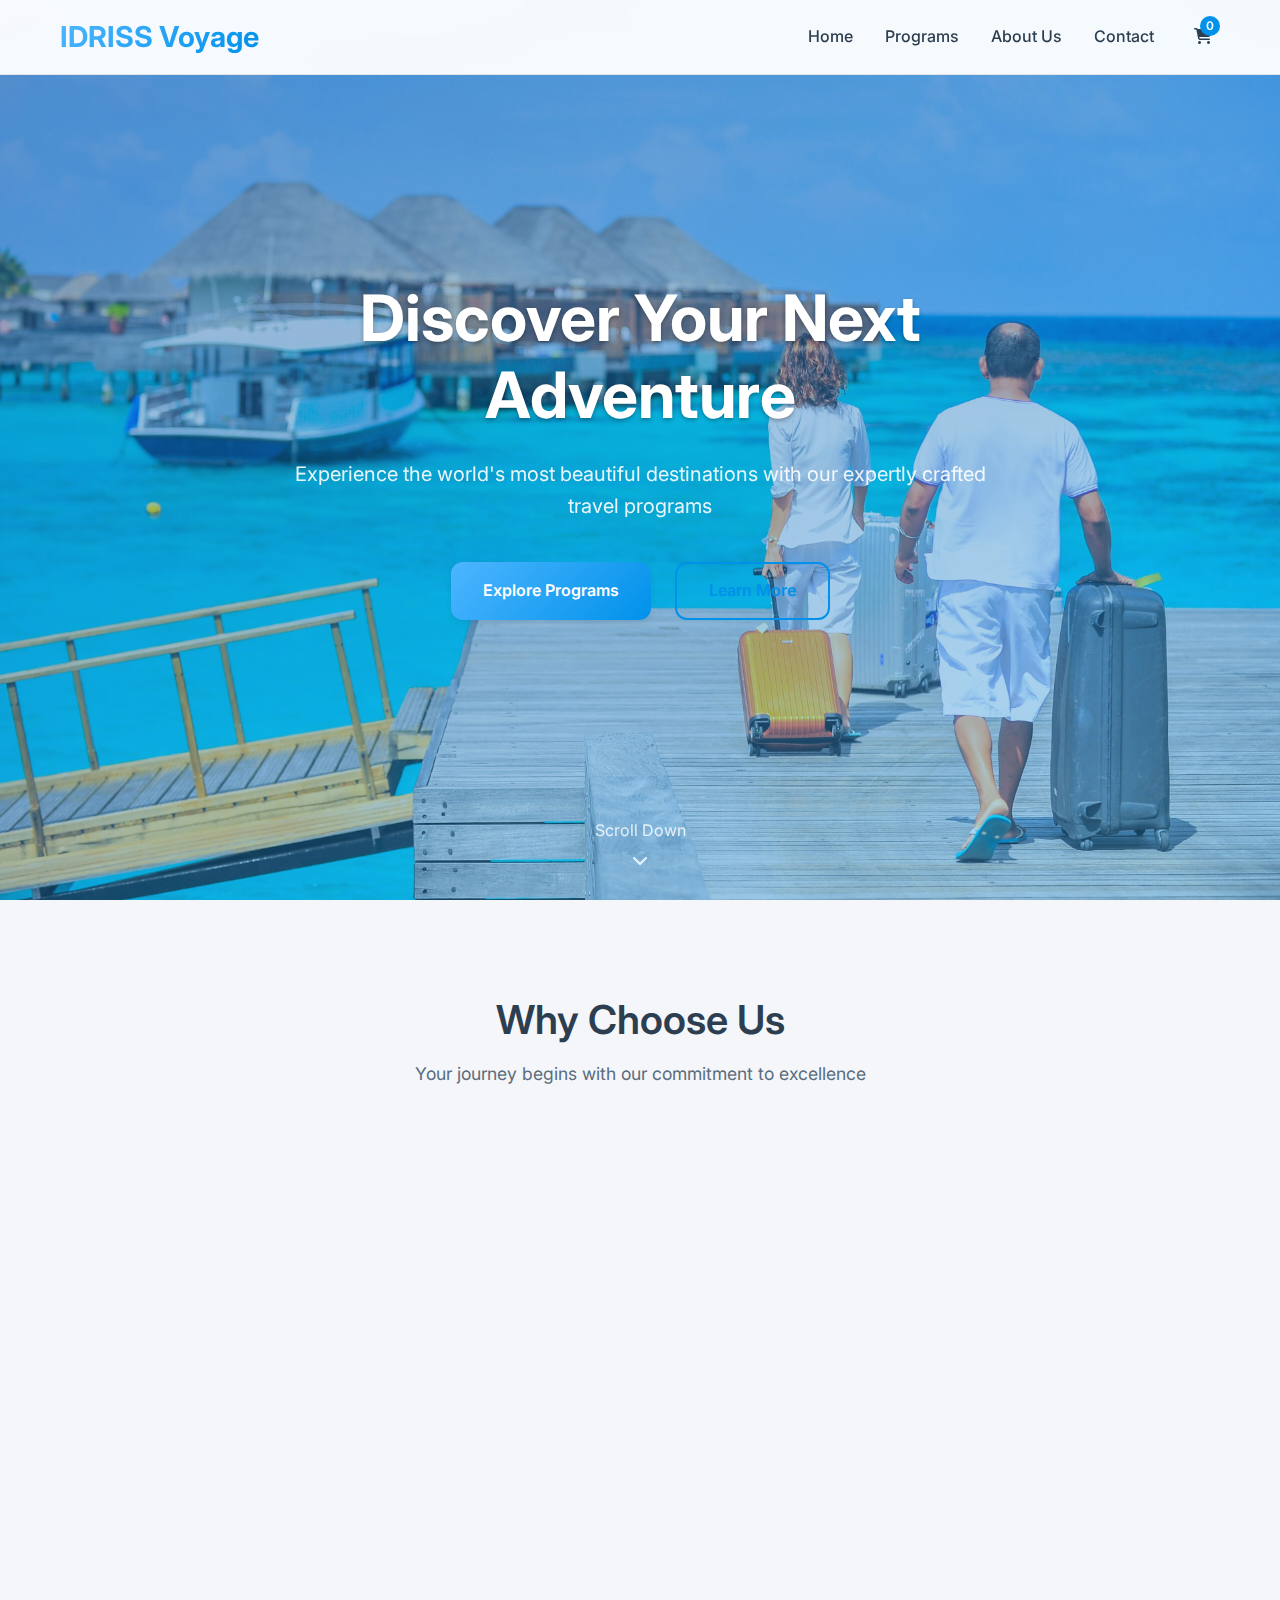
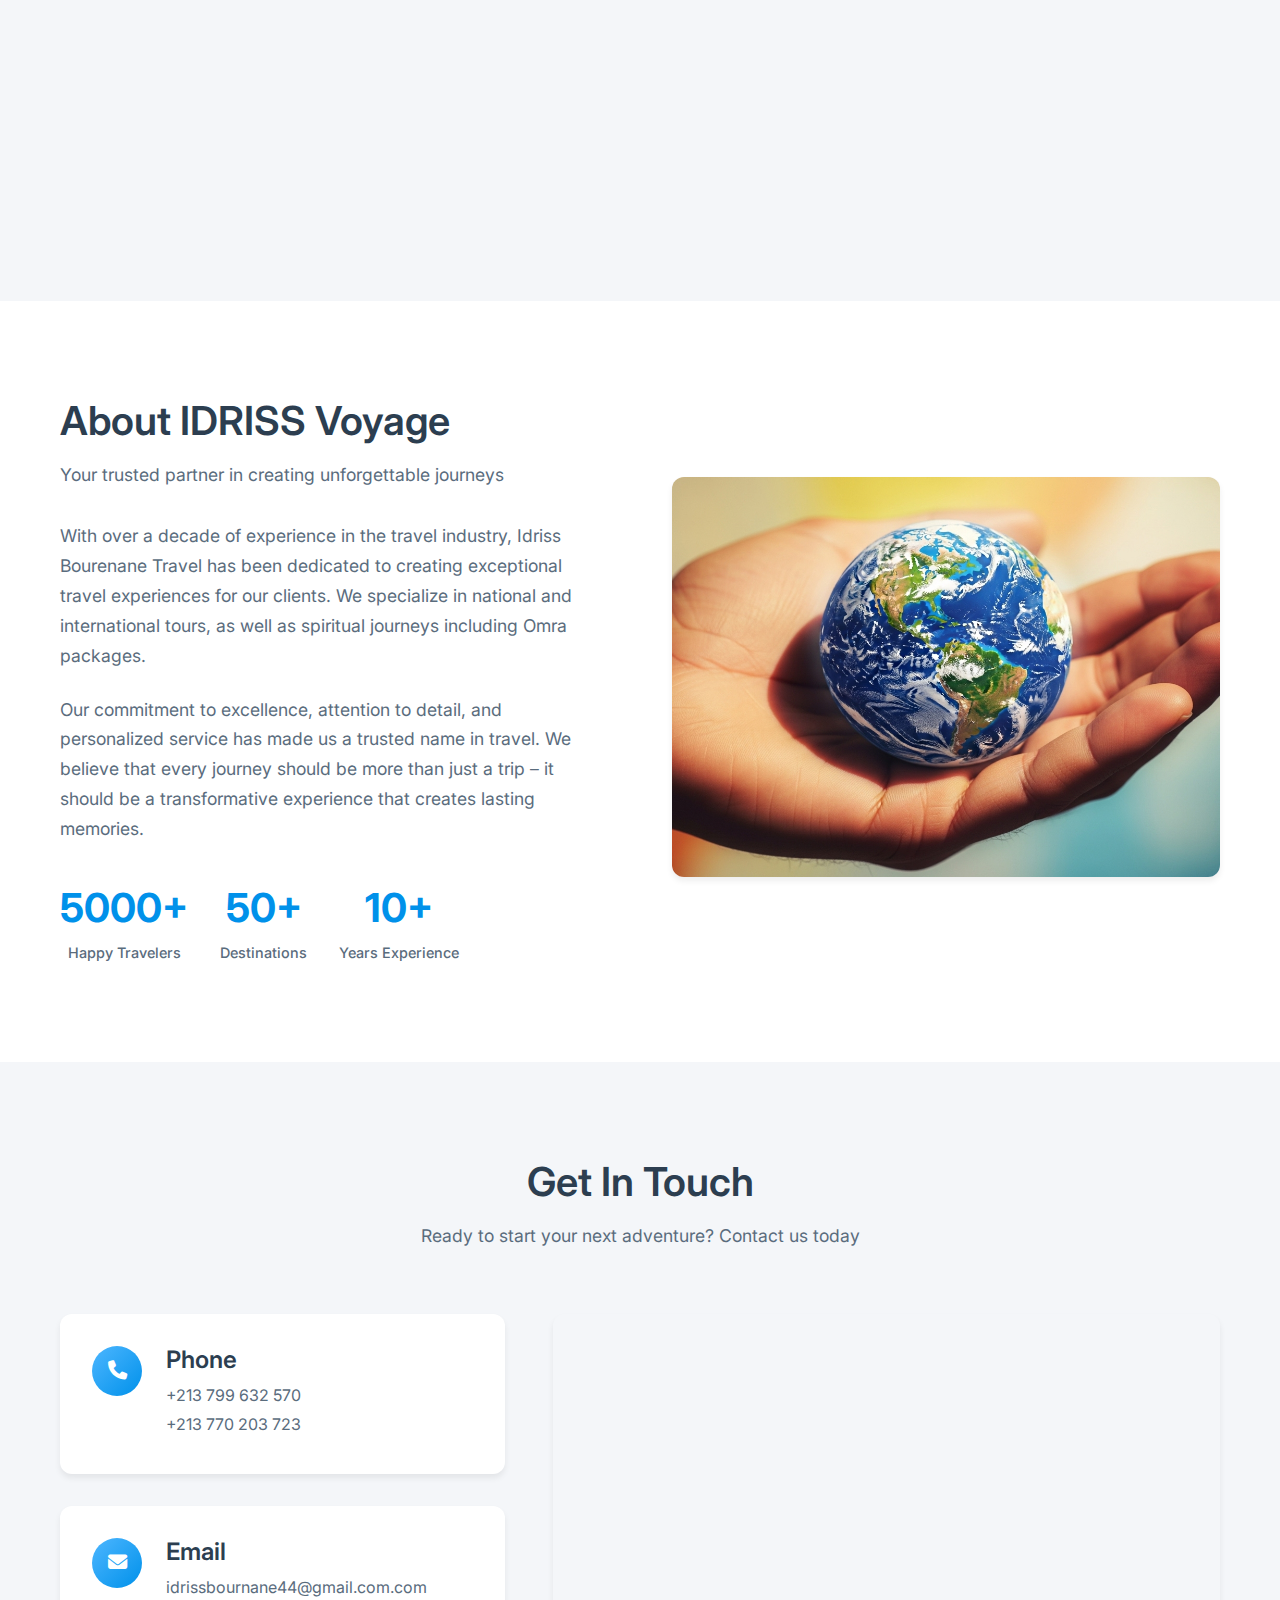
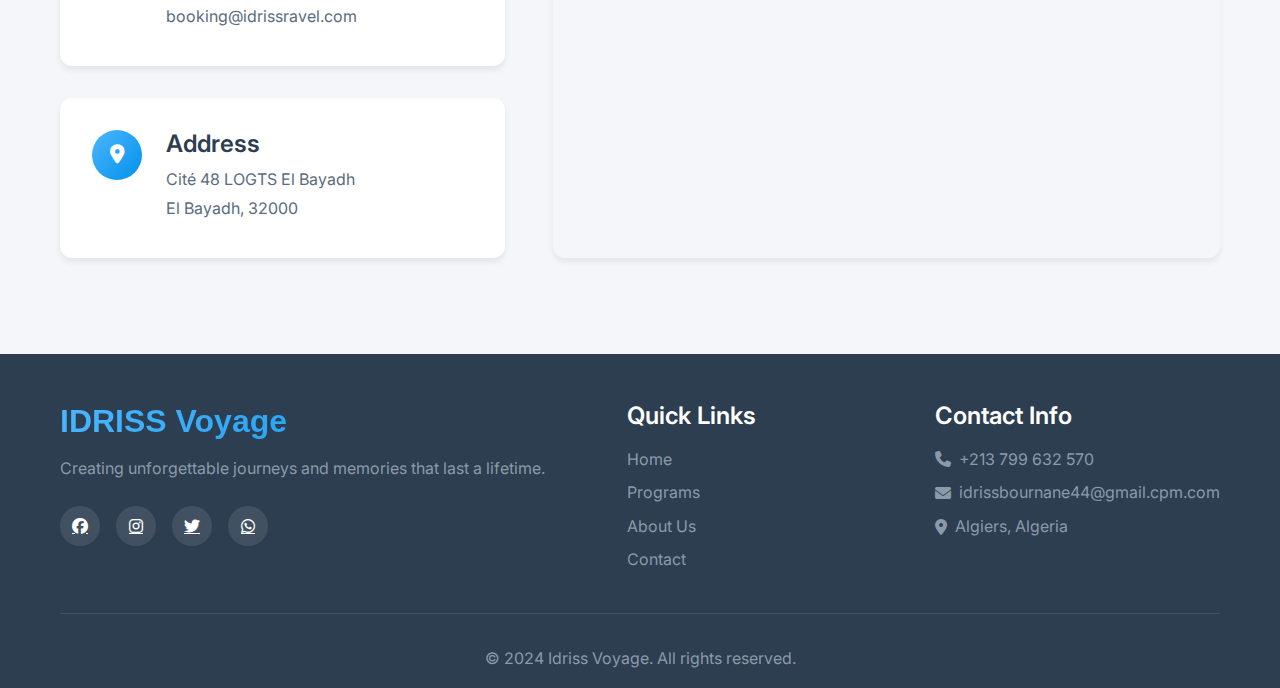
<file: index.html>
<!DOCTYPE html>
<html lang="en">
<head>
    <meta charset="UTF-8">
    <meta name="viewport" content="width=device-width, initial-scale=1.0">
    <title>IDRISS Voyage - Explore the World</title>
    <link rel="stylesheet" href="styles.css">
    <link href="https://fonts.googleapis.com/css2?family=Playfair+Display:wght@400;600;700&family=Inter:wght@300;400;500;600;700&display=swap" rel="stylesheet">
    <link rel="stylesheet" href="https://cdnjs.cloudflare.com/ajax/libs/font-awesome/6.4.0/css/all.min.css">
</head>
<body>
    <!-- Navigation -->
    <nav class="navbar">
        <div class="container">
            <div class="nav-brand">
                <h1>IDRISS Voyage</h1>
            </div>
            <div class="nav-menu" id="navMenu">
                <a href="#home" class="nav-link">Home</a>
                <a href="programs.html" class="nav-link">Programs</a>
                <a href="#about" class="nav-link">About Us</a>
                <a href="#contact" class="nav-link">Contact</a>
                <div class="cart-icon" id="cartIcon">
                    <i class="fas fa-shopping-cart"></i>
                    <span class="cart-count" id="cartCount">0</span>
                </div>
            </div>
            <div class="hamburger" id="hamburger">
                <span></span>
                <span></span>
                <span></span>
            </div>
        </div>
    </nav>

    <!-- Hero Section -->
    <section id="home" class="hero">
        <div class="hero-overlay"></div>
        <div class="hero-content">
            <h1 class="hero-title">Discover Your Next Adventure</h1>
            <p class="hero-subtitle">Experience the world's most beautiful destinations with our expertly crafted travel programs</p>
            <div class="hero-buttons">
                <a href="programs.html" class="btn btn-primary">Explore Programs</a>
                <a href="#about" class="btn btn-secondary">Learn More</a>
            </div>
        </div>
        <div class="hero-scroll">
            <span>Scroll Down</span>
            <i class="fas fa-chevron-down"></i>
        </div>
    </section>

    <!-- Features Section -->
    <section class="features">
        <div class="container">
            <div class="section-header">
                <h2>Why Choose Us</h2>
                <p>Your journey begins with our commitment to excellence</p>
            </div>
            <div class="features-grid">
                <div class="feature-card">
                    <div class="feature-icon">
                        <i class="fas fa-globe-americas"></i>
                    </div>
                    <h3>Global Destinations</h3>
                    <p>Explore national and international destinations with our carefully curated travel programs</p>
                </div>
                <div class="feature-card">
                    <div class="feature-icon">
                        <i class="fas fa-shield-alt"></i>
                    </div>
                    <h3>Trusted Service</h3>
                    <p>Years of experience in providing safe, reliable, and memorable travel experiences</p>
                </div>
                <div class="feature-card">
                    <div class="feature-icon">
                        <i class="fas fa-headset"></i>
                    </div>
                    <h3>24/7 Support</h3>
                    <p>Round-the-clock assistance to ensure your travel experience is smooth and worry-free</p>
                </div>
                <div class="feature-card">
                    <div class="feature-icon">
                        <i class="fas fa-kaaba"></i>
                    </div>
                    <h3>Spiritual Journeys</h3>
                    <p>Special Omra packages designed for meaningful spiritual experiences</p>
                </div>
            </div>
        </div>
    </section>

    <!-- About Section -->
    <section id="about" class="about">
        <div class="container">
            <div class="about-content">
                <div class="about-text">
                    <div class="section-header">
                        <h2>About IDRISS Voyage</h2>
                        <p>Your trusted partner in creating unforgettable journeys</p>
                    </div>
                    <div class="about-description">
                        <p>With over a decade of experience in the travel industry, Idriss Bourenane Travel has been dedicated to creating exceptional travel experiences for our clients. We specialize in national and international tours, as well as spiritual journeys including Omra packages.</p>
                        <p>Our commitment to excellence, attention to detail, and personalized service has made us a trusted name in travel. We believe that every journey should be more than just a trip – it should be a transformative experience that creates lasting memories.</p>
                        <div class="about-stats">
                            <div class="stat">
                                <span class="stat-number">5000+</span>
                                <span class="stat-label">Happy Travelers</span>
                            </div>
                            <div class="stat">
                                <span class="stat-number">50+</span>
                                <span class="stat-label">Destinations</span>
                            </div>
                            <div class="stat">
                                <span class="stat-number">10+</span>
                                <span class="stat-label">Years Experience</span>
                            </div>
                        </div>
                    </div>
                </div>
                <div class="about-image">
                    <img src="world-in-hand.png" alt="the world-in-hand">
                </div>
            </div>
        </div>
    </section>

    <!-- Contact Section -->
    <section id="contact" class="contact">
        <div class="container">
            <div class="section-header">
                <h2>Get In Touch</h2>
                <p>Ready to start your next adventure? Contact us today</p>
            </div>
            <div class="contact-content">
                <div class="contact-info">
                    <div class="contact-item">
                        <div class="contact-icon">
                            <i class="fas fa-phone"></i>
                        </div>
                        <div class="contact-details">
                            <h4>Phone</h4>
                            <p>+213 799 632 570</p>
                            <p>+213 770 203 723</p>
                        </div>
                    </div>
                    <div class="contact-item">
                        <div class="contact-icon">
                            <i class="fas fa-envelope"></i>
                        </div>
                        <div class="contact-details">
                            <h4>Email</h4>
                            <p>idrissbournane44@gmail.com.com</p>
                            <p>booking@idrissravel.com</p>
                        </div>
                    </div>
                    <div class="contact-item">
                        <div class="contact-icon">
                            <i class="fas fa-map-marker-alt"></i>
                        </div>
                        <div class="contact-details">
                            <h4>Address</h4>
                            <p>Cité 48 LOGTS El Bayadh</p>
                            <p>El Bayadh, 32000</p>
                        </div>
                    </div>
                </div>
                <div class="contact-map">
                    <iframe 
                        src="https://maps.app.goo.gl/z6CUFiTtoFfDiPNX7" 
                        width="100%" 
                        height="400" 
                        style="border:0;" 
                        allowfullscreen="" 
                        loading="lazy">
                    </iframe>
                </div>
            </div>
        </div>
    </section>

    <!-- Footer -->
    <footer class="footer">
        <div class="container">
            <div class="footer-content">
                <div class="footer-brand">
                    <h3>IDRISS Voyage</h3>
                    <p>Creating unforgettable journeys and memories that last a lifetime.</p>
                    <div class="social-links">
                        <a href="https://www.facebook.com/share/1D5huv5v8B/"><i class="fab fa-facebook"></i></a>
                        <a href="https://www.instagram.com/idrissbournane?igsh=MTlvYXd2eW00YjNzNQ=="><i class="fab fa-instagram"></i></a>
                        <a href="#"><i class="fab fa-twitter"></i></a>
                        <a href="https://wa.me/213799632570" target="_blank"><i class="fab fa-whatsapp"></i></a>
                    </div>
                </div>
                <div class="footer-links">
                    <h4>Quick Links</h4>
                    <ul>
                        <li><a href="#home">Home</a></li>
                        <li><a href="programs.html">Programs</a></li>
                        <li><a href="#about">About Us</a></li>
                        <li><a href="#contact">Contact</a></li>
                    </ul>
                </div>
                <div class="footer-contact">
                    <h4>Contact Info</h4>
                    <p><i class="fas fa-phone"></i> +213 799 632 570</p>
                    <p><i class="fas fa-envelope"></i> idrissbournane44@gmail.cpm.com</p>
                    <p><i class="fas fa-map-marker-alt"></i> Algiers, Algeria</p>
                </div>
            </div>
            <div class="footer-bottom">
                <p>&copy; 2024 Idriss Voyage. All rights reserved.</p>
            </div>
        </div>
    </footer>

    <!-- Cart Modal -->
    <div class="cart-modal" id="cartModal">
        <div class="cart-content">
            <div class="cart-header">
                <h3>Your Selected Programs</h3>
                <button class="close-cart" id="closeCart">
                    <i class="fas fa-times"></i>
                </button>
            </div>
            <div class="cart-items" id="cartItems">
                <p class="empty-cart">Your cart is empty</p>
            </div>
            <div class="cart-footer">
                <div class="cart-total">
                    <span>Total: $<span id="cartTotal">0</span></span>
                </div>
                <button class="btn btn-primary" onclick="proceedToBooking()">Proceed to Booking</button>
            </div>
        </div>
    </div>

    <script src="script1.js"></script>
</body>
</html>
</file>
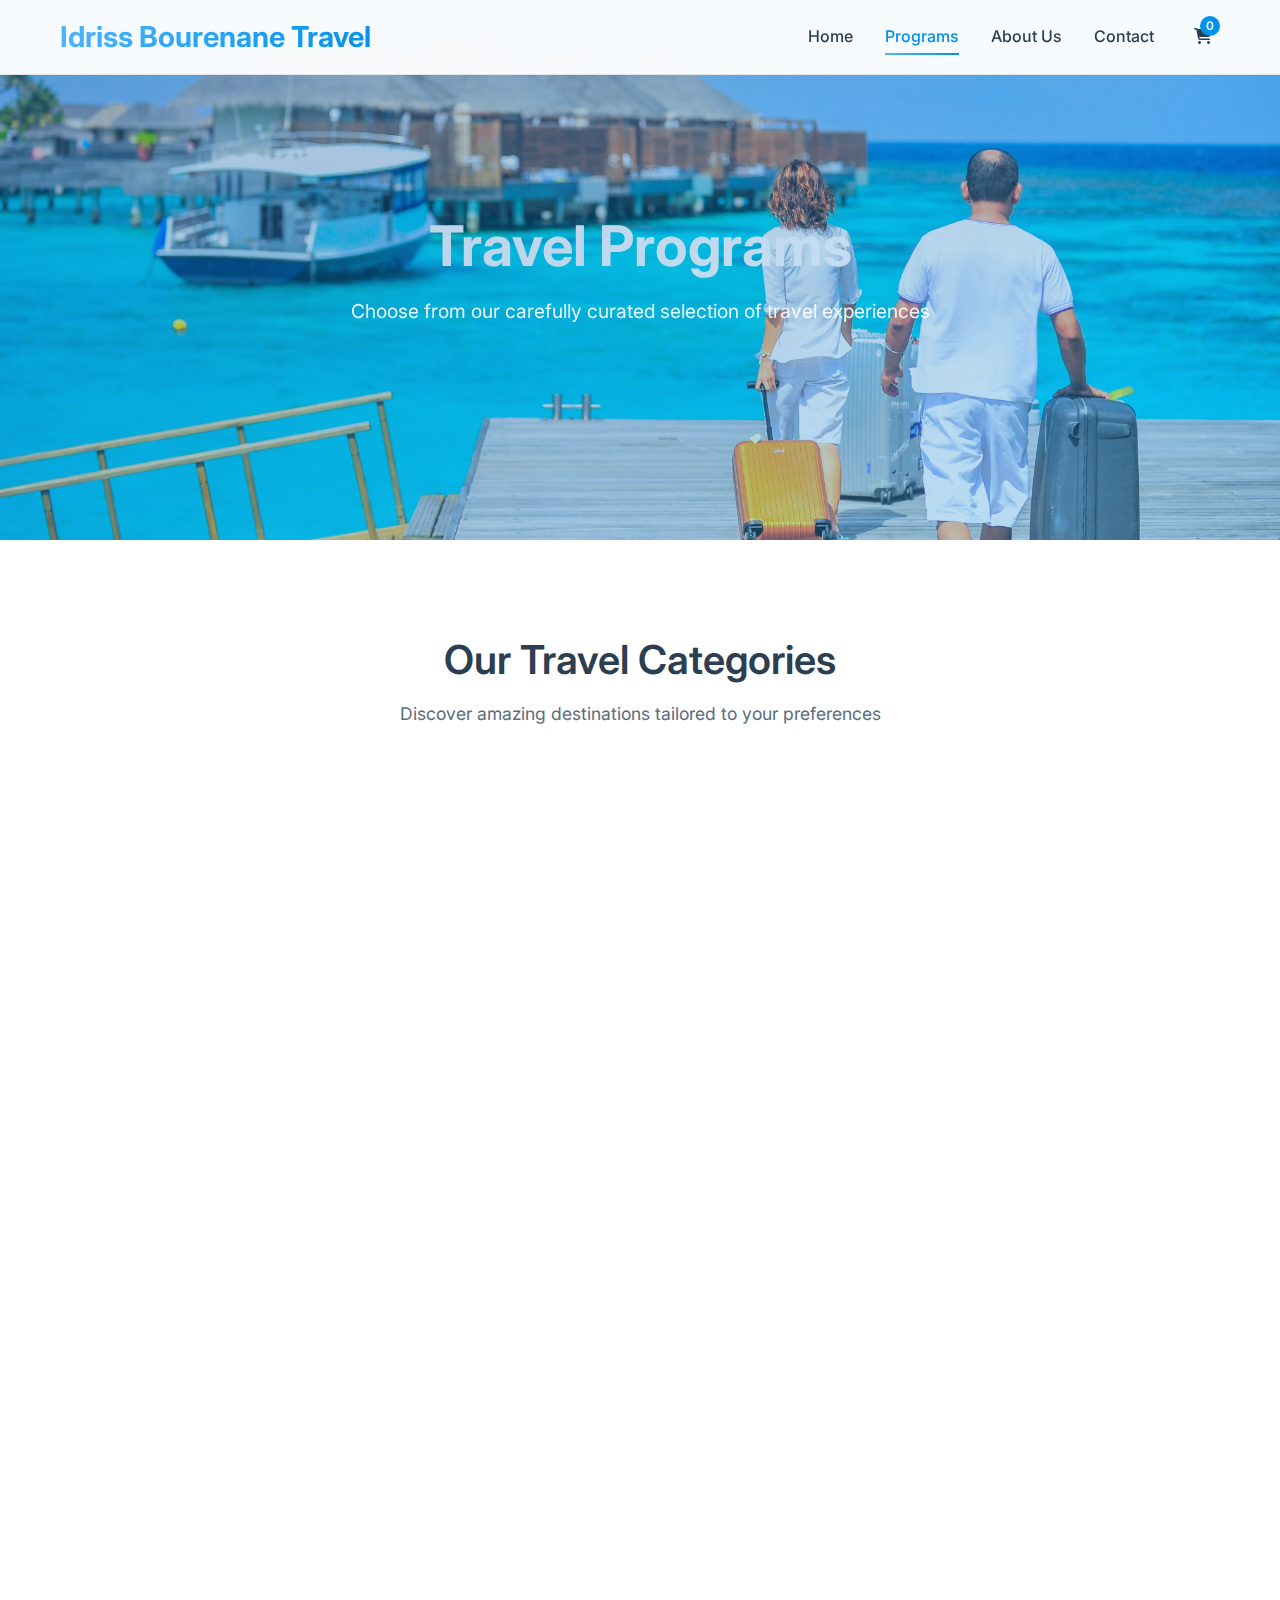
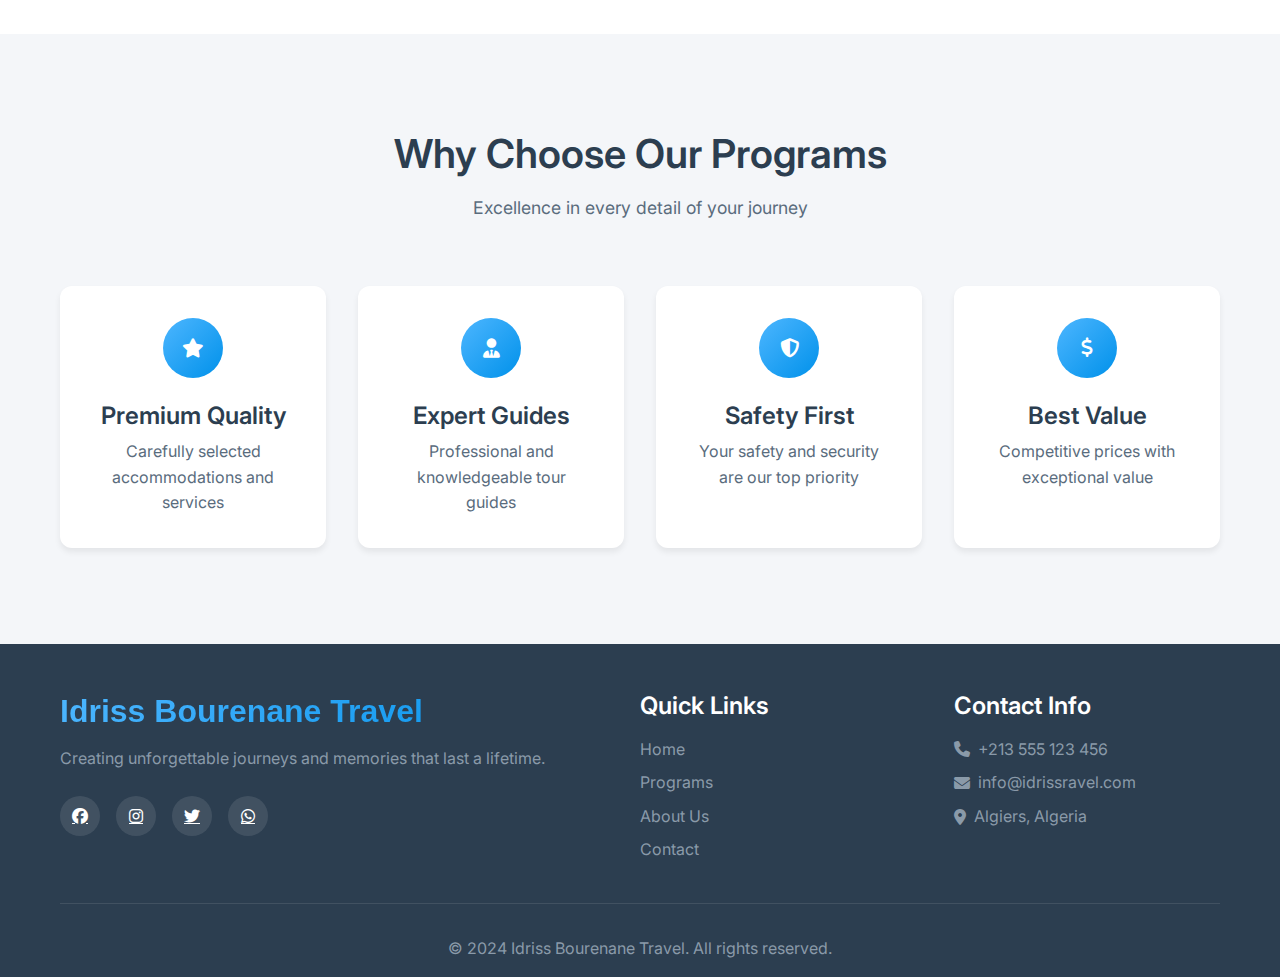
<file: booking.html>
<!DOCTYPE html>
<html lang="en">
<head>
    <meta charset="UTF-8">
    <meta name="viewport" content="width=device-width, initial-scale=1.0">
    <title>Booking - Idriss Bourenane Travel</title>
    <link rel="stylesheet" href="styles.css">
    <link href="https://fonts.googleapis.com/css2?family=Playfair+Display:wght@400;600;700&family=Inter:wght@300;400;500;600;700&display=swap" rel="stylesheet">
    <link rel="stylesheet" href="https://cdnjs.cloudflare.com/ajax/libs/font-awesome/6.4.0/css/all.min.css">
</head>
<body>
    <!-- Navigation -->
    <nav class="navbar">
        <div class="container">
            <div class="nav-brand">
                <h1><a href="index.html">Idriss Bourenane Travel</a></h1>
            </div>
            <div class="nav-menu" id="navMenu">
                <a href="index.html" class="nav-link">Home</a>
                <a href="programs.html" class="nav-link">Programs</a>
                <a href="index.html#about" class="nav-link">About Us</a>
                <a href="index.html#contact" class="nav-link">Contact</a>
                <div class="cart-icon" id="cartIcon">
                    <i class="fas fa-shopping-cart"></i>
                    <span class="cart-count" id="cartCount">0</span>
                </div>
            </div>
            <div class="hamburger" id="hamburger">
                <span></span>
                <span></span>
                <span></span>
            </div>
        </div>
    </nav>

    <!-- Booking Header -->
    <section class="booking-header">
        <div class="container">
            <div class="booking-header-content">
                <button class="back-btn" onclick="history.back()">
                    <i class="fas fa-arrow-left"></i> Back
                </button>
                <h1>Complete Your Booking</h1>
                <p>Fill in the details to confirm your reservation</p>
            </div>
        </div>
    </section>

    <!-- Booking Form -->
    <section class="booking-form-section">
        <div class="container">
            <div class="booking-container">
                <!-- Booking Summary -->
                <div class="booking-summary">
                    <h3>Booking Summary</h3>
                    <div class="selected-package" id="selectedPackage">
                        <!-- Package details will be populated by JavaScript -->
                    </div>
                    <div class="price-breakdown">
                        <div class="price-item">
                            <span>Base Price:</span>
                            <span id="basePrice">$0</span>
                        </div>
                        <div class="price-item">
                            <span>Additional Services:</span>
                            <span id="additionalServices">$0</span>
                        </div>
                        <div class="price-item total">
                            <span>Total:</span>
                            <span id="totalPrice">$0</span>
                        </div>
                    </div>
                </div>

                <!-- Booking Form -->
                <div class="booking-form">
                    <form id="bookingForm">
                        <div class="form-section">
                            <h4><i class="fas fa-calendar"></i> Travel Details</h4>
                            <div class="form-row">
                                <div class="form-group">
                                    <label for="departureDate">Departure Date *</label>
                                    <input type="date" id="departureDate" required>
                                </div>
                                <div class="form-group">
                                    <label for="returnDate">Return Date</label>
                                    <input type="date" id="returnDate">
                                </div>
                            </div>
                            <div class="form-row">
                                <div class="form-group">
                                    <label for="roomType">Room Type *</label>
                                    <select id="roomType" required>
                                        <option value="">Select Room Type</option>
                                        <option value="single">Single Room</option>
                                        <option value="double">Double Room</option>
                                        <option value="triple">Triple Room</option>
                                        <option value="suite">Suite</option>
                                    </select>
                                </div>
                                <div class="form-group">
                                    <label for="transportation">Transportation</label>
                                    <div class="checkbox-group">
                                        <input type="checkbox" id="transportation" value="included">
                                        <label for="transportation">Include Transportation (+$150)</label>
                                    </div>
                                </div>
                            </div>
                        </div>

                        <div class="form-section">
                            <h4><i class="fas fa-users"></i> Travelers</h4>
                            <div class="form-row">
                                <div class="form-group">
                                    <label for="adults">Number of Adults *</label>
                                    <select id="adults" required onchange="updateTravelerForms()">
                                        <option value="">Select</option>
                                        <option value="1">1 Adult</option>
                                        <option value="2">2 Adults</option>
                                        <option value="3">3 Adults</option>
                                        <option value="4">4 Adults</option>
                                        <option value="5">5 Adults</option>
                                        <option value="6">6+ Adults</option>
                                    </select>
                                </div>
                                <div class="form-group">
                                    <label for="children">Number of Children</label>
                                    <select id="children" onchange="updateTravelerForms()">
                                        <option value="0">0 Children</option>
                                        <option value="1">1 Child</option>
                                        <option value="2">2 Children</option>
                                        <option value="3">3 Children</option>
                                        <option value="4">4+ Children</option>
                                    </select>
                                </div>
                            </div>
                        </div>

                        <div class="form-section" id="travelerDetails">
                            <h4><i class="fas fa-user"></i> Traveler Information</h4>
                            <div id="travelerForms">
                                <!-- Traveler forms will be generated dynamically -->
                            </div>
                        </div>

                        <div class="form-section">
                            <h4><i class="fas fa-user"></i> Contact Information</h4>
                            <div class="form-row">
                                <div class="form-group">
                                    <label for="contactName">Full Name *</label>
                                    <input type="text" id="contactName" required>
                                </div>
                                <div class="form-group">
                                    <label for="contactEmail">Email *</label>
                                    <input type="email" id="contactEmail" required>
                                </div>
                            </div>
                            <div class="form-row">
                                <div class="form-group">
                                    <label for="contactPhone">Phone Number *</label>
                                    <input type="tel" id="contactPhone" required>
                                </div>
                                <div class="form-group">
                                    <label for="emergencyContact">Emergency Contact</label>
                                    <input type="tel" id="emergencyContact">
                                </div>
                            </div>
                        </div>

                        <div class="form-section">
                            <h4><i class="fas fa-comment"></i> Special Requests</h4>
                            <div class="form-group">
                                <label for="specialRequests">Additional Comments or Requests</label>
                                <textarea id="specialRequests" rows="4" placeholder="Any special dietary requirements, accessibility needs, or other requests..."></textarea>
                            </div>
                        </div>

                        <div class="form-actions">
                            <button type="button" class="btn btn-secondary" onclick="history.back()">Cancel</button>
                            <button type="submit" class="btn btn-primary">
                                <i class="fas fa-check"></i> Confirm Booking
                            </button>
                        </div>
                    </form>
                </div>
            </div>
        </div>
    </section>

    <!-- Footer -->
    <footer class="footer">
        <div class="container">
            <div class="footer-content">
                <div class="footer-brand">
                    <h3>Idriss Bourenane Travel</h3>
                    <p>Creating unforgettable journeys and memories that last a lifetime.</p>
                    <div class="social-links">
                        <a href="#"><i class="fab fa-facebook"></i></a>
                        <a href="#"><i class="fab fa-instagram"></i></a>
                        <a href="#"><i class="fab fa-twitter"></i></a>
                        <a href="#"><i class="fab fa-whatsapp"></i></a>
                    </div>
                </div>
                <div class="footer-links">
                    <h4>Quick Links</h4>
                    <ul>
                        <li><a href="index.html">Home</a></li>
                        <li><a href="programs.html">Programs</a></li>
                        <li><a href="index.html#about">About Us</a></li>
                        <li><a href="index.html#contact">Contact</a></li>
                    </ul>
                </div>
                <div class="footer-contact">
                    <h4>Contact Info</h4>
                    <p><i class="fas fa-phone"></i> +213 555 123 456</p>
                    <p><i class="fas fa-envelope"></i> info@idrissravel.com</p>
                    <p><i class="fas fa-map-marker-alt"></i> Algiers, Algeria</p>
                </div>
            </div>
            <div class="footer-bottom">
                <p>&copy; 2024 Idriss Bourenane Travel. All rights reserved.</p>
            </div>
        </div>
    </footer>

    <script src="script1.js"></script>
</body>
</html>
</file>
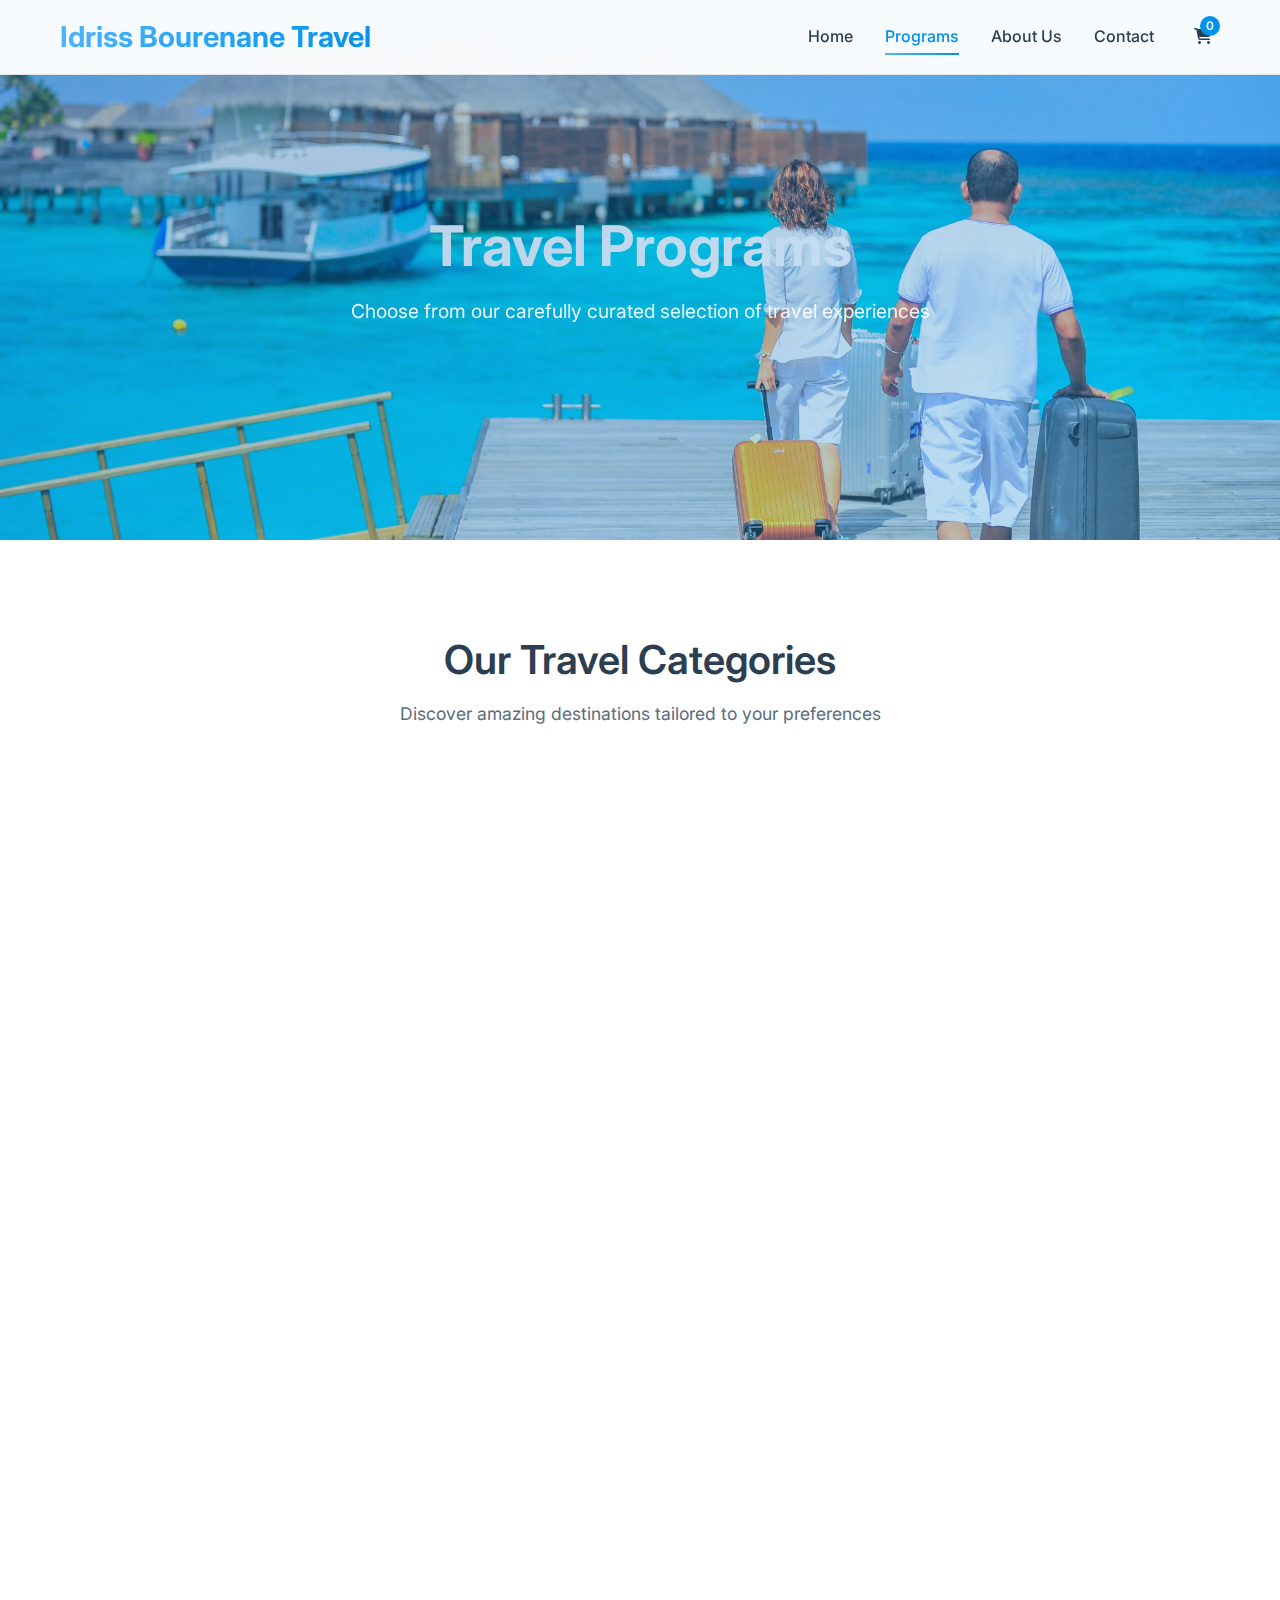
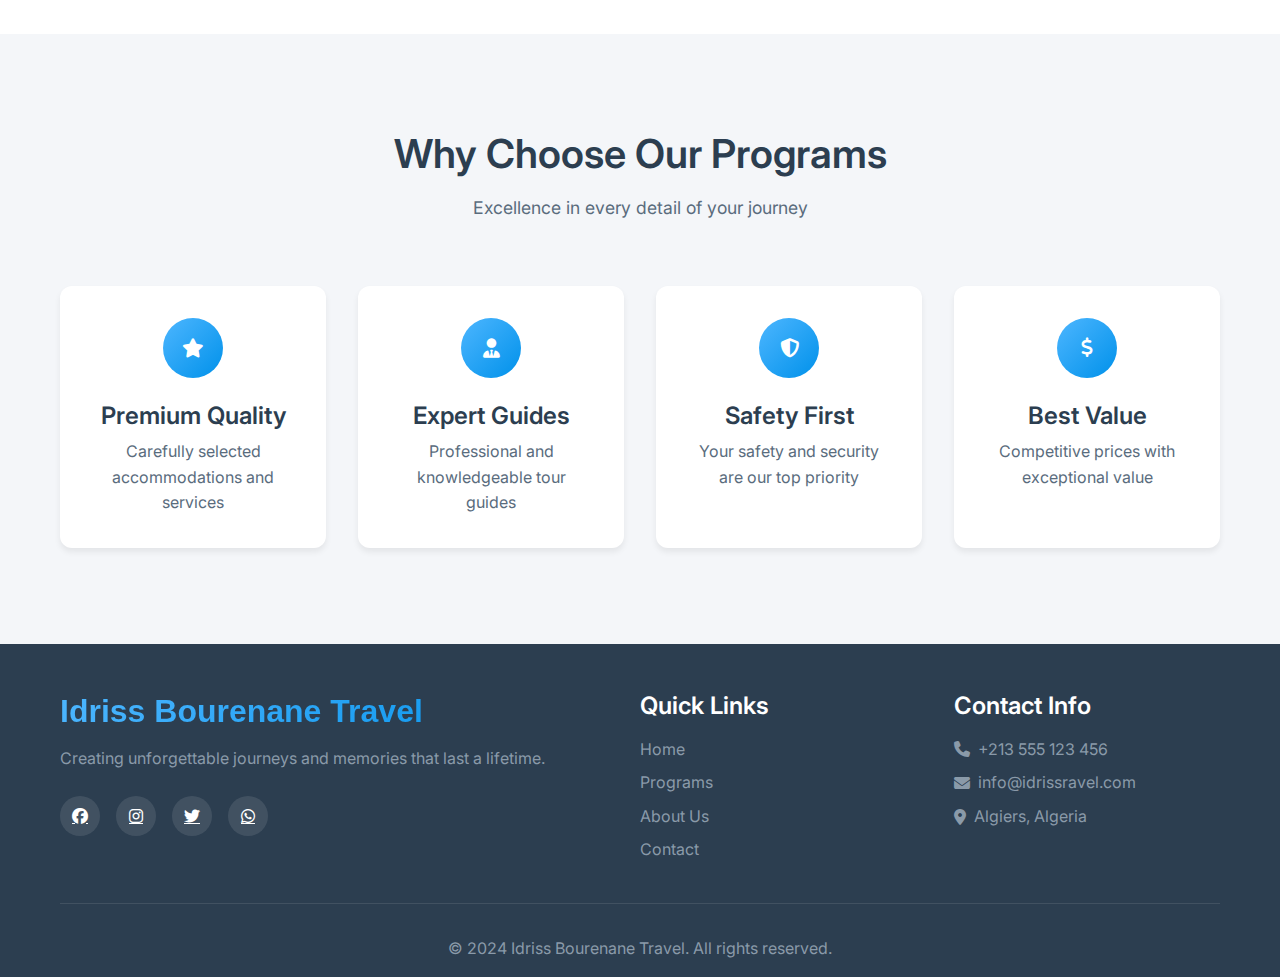
<file: programs.html>
<!DOCTYPE html>
<html lang="en">
<head>
    <meta charset="UTF-8">
    <meta name="viewport" content="width=device-width, initial-scale=1.0">
    <title>Travel Programs - Idriss Bourenane Travel</title>
    <link rel="stylesheet" href="styles.css">
    <link href="https://fonts.googleapis.com/css2?family=Playfair+Display:wght@400;600;700&family=Inter:wght@300;400;500;600;700&display=swap" rel="stylesheet">
    <link rel="stylesheet" href="https://cdnjs.cloudflare.com/ajax/libs/font-awesome/6.4.0/css/all.min.css">
</head>
<body>
    <!-- Navigation -->
    <nav class="navbar">
        <div class="container">
            <div class="nav-brand">
                <h1><a href="index.html">Idriss Bourenane Travel</a></h1>
            </div>
            <div class="nav-menu" id="navMenu">
                <a href="index.html" class="nav-link">Home</a>
                <a href="programs.html" class="nav-link active">Programs</a>
                <a href="index.html#about" class="nav-link">About Us</a>
                <a href="index.html#contact" class="nav-link">Contact</a>
                <div class="cart-icon" id="cartIcon">
                    <i class="fas fa-shopping-cart"></i>
                    <span class="cart-count" id="cartCount">0</span>
                </div>
            </div>
            <div class="hamburger" id="hamburger">
                <span></span>
                <span></span>
                <span></span>
            </div>
        </div>
    </nav>

    <!-- Programs Hero -->
    <section class="programs-hero">
        <div class="hero-overlay"></div>
        <div class="container">
            <div class="programs-hero-content">
                <h1>Travel Programs</h1>
                <p>Choose from our carefully curated selection of travel experiences</p>
            </div>
        </div>
    </section>

    <!-- Programs Categories -->
    <section class="programs-categories">
        <div class="container">
            <div class="section-header">
                <h2>Our Travel Categories</h2>
                <p>Discover amazing destinations tailored to your preferences</p>
            </div>
            <div class="categories-grid">
                <div class="category-card" onclick="openCategory('national')">
                    <div class="category-image">
                        <img src="national.png" alt="National Tours">
                        <div class="category-overlay"></div>
                    </div>
                    <div class="category-content">
                        <div class="category-icon">
                            <i class="fas fa-mountain"></i>
                        </div>
                        <h3>National Tours</h3>
                        <p>Explore the beauty of Algeria with our domestic travel packages featuring stunning landscapes, historical sites, and cultural experiences.</p>
                        <div class="category-features">
                            <span class="feature-tag">Cultural Sites</span>
                            <span class="feature-tag">Natural Beauty</span>
                            <span class="feature-tag">Local Cuisine</span>
                        </div>
                        <button class="btn btn-outline">Explore Destinations</button>
                    </div>
                </div>

                <div class="category-card" onclick="openCategory('international')">
                    <div class="category-image">
                        <img src="international.png" alt="International Tours">
                        <div class="category-overlay"></div>
                    </div>
                    <div class="category-content">
                        <div class="category-icon">
                            <i class="fas fa-globe"></i>
                        </div>
                        <h3>International Tours</h3>
                        <p>Discover the world with our international packages to Europe, Asia, Africa, and beyond. Experience diverse cultures and breathtaking destinations.</p>
                        <div class="category-features">
                            <span class="feature-tag">World Destinations</span>
                            <span class="feature-tag">Cultural Exchange</span>
                            <span class="feature-tag">Adventure</span>
                        </div>
                        <button class="btn btn-outline">Explore Destinations</button>
                    </div>
                </div>

                <div class="category-card" onclick="openCategory('omra')">
                    <div class="category-image">
                        <img src="mecca.png" alt="Omra Packages">
                        <div class="category-overlay"></div>
                    </div>
                    <div class="category-content">
                        <div class="category-icon">
                            <i class="fas fa-kaaba"></i>
                        </div>
                        <h3>Omra Packages</h3>
                        <p>Sacred journeys to the holy cities of Mecca and Medina. Our comprehensive Omra packages include accommodation, transportation, and guidance.</p>
                        <div class="category-features">
                            <span class="feature-tag">Spiritual Journey</span>
                            <span class="feature-tag">Expert Guidance</span>
                            <span class="feature-tag">Complete Care</span>
                        </div>
                        <button class="btn btn-outline">Explore Packages</button>
                    </div>
                </div>
            </div>
        </div>
    </section>

    <!-- Why Choose Our Programs -->
    <section class="why-choose">
        <div class="container">
            <div class="section-header">
                <h2>Why Choose Our Programs</h2>
                <p>Excellence in every detail of your journey</p>
            </div>
            <div class="benefits-grid">
                <div class="benefit-item">
                    <div class="benefit-icon">
                        <i class="fas fa-star"></i>
                    </div>
                    <h4>Premium Quality</h4>
                    <p>Carefully selected accommodations and services</p>
                </div>
                <div class="benefit-item">
                    <div class="benefit-icon">
                        <i class="fas fa-user-tie"></i>
                    </div>
                    <h4>Expert Guides</h4>
                    <p>Professional and knowledgeable tour guides</p>
                </div>
                <div class="benefit-item">
                    <div class="benefit-icon">
                        <i class="fas fa-shield-alt"></i>
                    </div>
                    <h4>Safety First</h4>
                    <p>Your safety and security are our top priority</p>
                </div>
                <div class="benefit-item">
                    <div class="benefit-icon">
                        <i class="fas fa-dollar-sign"></i>
                    </div>
                    <h4>Best Value</h4>
                    <p>Competitive prices with exceptional value</p>
                </div>
            </div>
        </div>
    </section>

    <!-- Footer -->
    <footer class="footer">
        <div class="container">
            <div class="footer-content">
                <div class="footer-brand">
                    <h3>Idriss Bourenane Travel</h3>
                    <p>Creating unforgettable journeys and memories that last a lifetime.</p>
                    <div class="social-links">
                        <a href="#"><i class="fab fa-facebook"></i></a>
                        <a href="#"><i class="fab fa-instagram"></i></a>
                        <a href="#"><i class="fab fa-twitter"></i></a>
                        <a href="#"><i class="fab fa-whatsapp"></i></a>
                    </div>
                </div>
                <div class="footer-links">
                    <h4>Quick Links</h4>
                    <ul>
                        <li><a href="index.html">Home</a></li>
                        <li><a href="programs.html">Programs</a></li>
                        <li><a href="index.html#about">About Us</a></li>
                        <li><a href="index.html#contact">Contact</a></li>
                    </ul>
                </div>
                <div class="footer-contact">
                    <h4>Contact Info</h4>
                    <p><i class="fas fa-phone"></i> +213 555 123 456</p>
                    <p><i class="fas fa-envelope"></i> info@idrissravel.com</p>
                    <p><i class="fas fa-map-marker-alt"></i> Algiers, Algeria</p>
                </div>
            </div>
            <div class="footer-bottom">
                <p>&copy; 2024 Idriss Bourenane Travel. All rights reserved.</p>
            </div>
        </div>
    </footer>

    <!-- Cart Modal -->
    <div class="cart-modal" id="cartModal">
        <div class="cart-content">
            <div class="cart-header">
                <h3>Your Selected Programs</h3>
                <button class="close-cart" id="closeCart">
                    <i class="fas fa-times"></i>
                </button>
            </div>
            <div class="cart-items" id="cartItems">
                <p class="empty-cart">Your cart is empty</p>
            </div>
            <div class="cart-footer">
                <div class="cart-total">
                    <span>Total: $<span id="cartTotal">0</span></span>
                </div>
                <button class="btn btn-primary" onclick="proceedToBooking()">Proceed to Booking</button>
            </div>
        </div>
    </div>

    <script src="script1.js"></script>
</body>
</html>
</file>
<file: styles.css>
/* Reset and Base Styles */
* {
    margin: 0;
    padding: 0;
    box-sizing: border-box;
}

:root {
    --light-blue: #4DB6FF;
    --medium-blue: #0091EA;
    --dark-blue: #0A4F9C;
    --neutral-bg: #F4F6F9;
    --white: #FFFFFF;
    --dark-gray: #333333;
    --light-gray: #F8F9FA;
    --border-gray: #E1E5E9;
    --text-dark: #2C3E50;
    --text-medium: #5A6C7D;
    --text-light: #8A9AA9;
    --shadow: 0 4px 6px rgba(0, 0, 0, 0.07);
    --shadow-hover: 0 8px 25px rgba(0, 0, 0, 0.15);
    --gradient: linear-gradient(135deg, var(--light-blue) 0%, var(--medium-blue) 100%);
    --border-radius: 12px;
    --transition: all 0.3s cubic-bezier(0.4, 0, 0.2, 1);
}

body {
    font-family: 'Inter', sans-serif;
    line-height: 1.6;
    color: var(--text-dark);
    background-color: var(--white);
    overflow-x: hidden;
}

.container {
    max-width: 1200px;
    margin: 0 auto;
    padding: 0 20px;
}

/* Typography */
h1, h2, h3, h4, h5, h6 {
    font-family: 'tahoma' sans-serif;
    font-weight: 600;
    line-height: 1.2;
    margin-bottom: 1rem;
}

h1 {
    font-size: 3.5rem;
    font-weight: 700;
}

h2 {
    font-size: 2.5rem;
}

h3 {
    font-size: 2rem;
}

h4 {
    font-size: 1.5rem;
}

/* Navigation */
.navbar {
    position: fixed;
    top: 0;
    left: 0;
    right: 0;
    background: rgba(255, 255, 255, 0.95);
    backdrop-filter: blur(20px);
    border-bottom: 1px solid var(--border-gray);
    z-index: 1000;
    transition: var(--transition);
}

.navbar .container {
    display: flex;
    justify-content: space-between;
    align-items: center;
    padding: 1rem 20px;
}

.nav-brand h1 {
    font-family: 'tahoma' sans-serif;
    font-size: 1.8rem;
    font-weight: 700;
    background: var(--gradient);
    -webkit-background-clip: text;
    -webkit-text-fill-color: transparent;
    background-clip: text;
    margin-bottom: 0;
}

.nav-brand a {
    text-decoration: none;
}

.nav-menu {
    display: flex;
    align-items: center;
    gap: 2rem;
}

.nav-link {
    text-decoration: none;
    color: var(--text-dark);
    font-weight: 500;
    position: relative;
    transition: var(--transition);
}

.nav-link:hover,
.nav-link.active {
    color: var(--medium-blue);
}

.nav-link::after {
    content: '';
    position: absolute;
    bottom: -5px;
    left: 0;
    width: 0;
    height: 2px;
    background: var(--gradient);
    transition: var(--transition);
}

.nav-link:hover::after,
.nav-link.active::after {
    width: 100%;
}

.cart-icon {
    position: relative;
    cursor: pointer;
    padding: 0.5rem;
    border-radius: 50%;
    transition: var(--transition);
}

.cart-icon:hover {
    background-color: var(--light-gray);
}

.cart-count {
    position: absolute;
    top: 0;
    right: 0;
    background: var(--medium-blue);
    color: white;
    border-radius: 50%;
    width: 20px;
    height: 20px;
    display: flex;
    align-items: center;
    justify-content: center;
    font-size: 0.75rem;
    font-weight: 600;
}

.hamburger {
    display: none;
    flex-direction: column;
    cursor: pointer;
    gap: 4px;
}

.hamburger span {
    width: 25px;
    height: 3px;
    background: var(--text-dark);
    transition: var(--transition);
}

/* Buttons */
.btn {
    display: inline-flex;
    align-items: center;
    gap: 0.5rem;
    padding: 0.875rem 2rem;
    border: none;
    border-radius: var(--border-radius);
    font-weight: 600;
    text-decoration: none;
    cursor: pointer;
    transition: var(--transition);
    font-size: 1rem;
    text-align: center;
}

.btn-primary {
    background: var(--gradient);
    color: white;
    box-shadow: var(--shadow);
}

.btn-primary:hover {
    transform: translateY(-2px);
    box-shadow: var(--shadow-hover);
}

.btn-secondary {
    background: transparent;
    color: var(--medium-blue);
    border: 2px solid var(--medium-blue);
}

.btn-secondary:hover {
    background: var(--medium-blue);
    color: white;
}

.btn-outline {
    background: transparent;
    color: var(--text-dark);
    border: 2px solid var(--border-gray);
}

.btn-outline:hover {
    border-color: var(--medium-blue);
    color: var(--medium-blue);
}

/* Hero Section */
.hero {
    height: 100vh;
    background: linear-gradient(rgba(10, 78, 156, 0.233), rgba(77, 181, 255, 0.169)), 
                url('main-background.jpg') center/cover;
    display: flex;
    align-items: center;
    justify-content: center;
    position: relative;
    color: white;
    text-align: center;
}

.hero-overlay {
    position: absolute;
    top: 0;
    left: 0;
    right: 0;
    bottom: 0;
    background: linear-gradient(135deg, rgba(10, 78, 156, 0.308) 0%, rgba(0, 144, 234, 0.194) 100%);
}

.hero-content {
    position: relative;
    z-index: 2;
    max-width: 800px;
    padding: 0 2rem;
}

.hero-title {
    font-size: 4rem;
    margin-bottom: 1.5rem;
    text-shadow: 0 2px 4px rgba(0, 0, 0, 0.3);
}

.hero-subtitle {
    font-size: 1.25rem;
    margin-bottom: 2.5rem;
    opacity: 0.9;
    line-height: 1.6;
}

.hero-buttons {
    display: flex;
    gap: 1.5rem;
    justify-content: center;
    flex-wrap: wrap;
}

.hero-scroll {
    position: absolute;
    bottom: 2rem;
    left: 50%;
    transform: translateX(-50%);
    display: flex;
    flex-direction: column;
    align-items: center;
    gap: 0.5rem;
    opacity: 0.8;
    animation: bounce 2s infinite;
}

@keyframes bounce {
    0%, 20%, 50%, 80%, 100% {
        transform: translateX(-50%) translateY(0);
    }
    40% {
        transform: translateX(-50%) translateY(-10px);
    }
    60% {
        transform: translateX(-50%) translateY(-5px);
    }
}

/* Section Header */
.section-header {
    text-align: center;
    margin-bottom: 4rem;
}

.section-header h2 {
    margin-bottom: 1rem;
    color: var(--text-dark);
}

.section-header p {
    font-size: 1.1rem;
    color: var(--text-medium);
    max-width: 600px;
    margin: 0 auto;
}

/* Features Section */
.features {
    padding: 6rem 0;
    background: var(--neutral-bg);
}

.features-grid {
    display: grid;
    grid-template-columns: repeat(auto-fit, minmax(280px, 1fr));
    gap: 2rem;
}

.feature-card {
    background: white;
    padding: 2.5rem 2rem;
    border-radius: var(--border-radius);
    text-align: center;
    box-shadow: var(--shadow);
    transition: var(--transition);
}

.feature-card:hover {
    transform: translateY(-5px);
    box-shadow: var(--shadow-hover);
}

.feature-icon {
    width: 80px;
    height: 80px;
    margin: 0 auto 2rem;
    background: var(--gradient);
    border-radius: 50%;
    display: flex;
    align-items: center;
    justify-content: center;
    font-size: 2rem;
    color: white;
}

.feature-card h3 {
    margin-bottom: 1rem;
    color: var(--text-dark);
}

.feature-card p {
    color: var(--text-medium);
    line-height: 1.6;
}

/* About Section */
.about {
    padding: 6rem 0;
    background: white;
}

.about-content {
    display: grid;
    grid-template-columns: 1fr 1fr;
    gap: 4rem;
    align-items: center;
}

.about-text .section-header {
    text-align: left;
    margin-bottom: 2rem;
}

.about-description p {
    margin-bottom: 1.5rem;
    color: var(--text-medium);
    font-size: 1.1rem;
    line-height: 1.7;
}

.about-stats {
    display: flex;
    gap: 2rem;
    margin-top: 2rem;
}

.stat {
    text-align: center;
}

.stat-number {
    display: block;
    font-size: 2.5rem;
    font-weight: 700;
    color: var(--medium-blue);
    font-family: 'tahoma' sans-serif;
}

.stat-label {
    color: var(--text-medium);
    font-size: 0.9rem;
    font-weight: 500;
}

.about-image {
    position: relative;
}

.about-image img {
    width: 100%;
    height: 400px;
    object-fit: cover;
    border-radius: var(--border-radius);
    box-shadow: var(--shadow);
}

/* Contact Section */
.contact {
    padding: 6rem 0;
    background: var(--neutral-bg);
}

.contact-content {
    display: grid;
    grid-template-columns: 1fr 1.5fr;
    gap: 3rem;
}

.contact-info {
    display: flex;
    flex-direction: column;
    gap: 2rem;
}

.contact-item {
    display: flex;
    align-items: flex-start;
    gap: 1.5rem;
    background: white;
    padding: 2rem;
    border-radius: var(--border-radius);
    box-shadow: var(--shadow);
}

.contact-icon {
    width: 50px;
    height: 50px;
    background: var(--gradient);
    border-radius: 50%;
    display: flex;
    align-items: center;
    justify-content: center;
    color: white;
    font-size: 1.2rem;
    flex-shrink: 0;
}

.contact-details h4 {
    margin-bottom: 0.5rem;
    color: var(--text-dark);
}

.contact-details p {
    color: var(--text-medium);
    margin-bottom: 0.25rem;
}

.contact-map {
    border-radius: var(--border-radius);
    overflow: hidden;
    box-shadow: var(--shadow);
}

/* Footer */
.footer {
    background: var(--text-dark);
    color: white;
    padding: 3rem 0 1rem;
}

.footer-content {
    display: grid;
    grid-template-columns: 2fr 1fr 1fr;
    gap: 3rem;
    margin-bottom: 2rem;
}

.footer-brand h3 {
    font-family: 'tahoma', sans-serif;
    margin-bottom: 1rem;
    background: var(--gradient);
    -webkit-background-clip: text;
    -webkit-text-fill-color: transparent;
    background-clip: text;
}

.footer-brand p {
    color: var(--text-light);
    margin-bottom: 1.5rem;
}

.social-links {
    display: flex;
    gap: 1rem;
}

.social-links a {
    width: 40px;
    height: 40px;
    background: rgba(255, 255, 255, 0.1);
    border-radius: 50%;
    display: flex;
    align-items: center;
    justify-content: center;
    color: white;
    transition: var(--transition);
}

.social-links a:hover {
    background: var(--medium-blue);
    transform: translateY(-2px);
}

.footer-links h4,
.footer-contact h4 {
    margin-bottom: 1rem;
    color: white;
}

.footer-links ul {
    list-style: none;
}

.footer-links ul li {
    margin-bottom: 0.5rem;
}

.footer-links ul li a {
    color: var(--text-light);
    text-decoration: none;
    transition: var(--transition);
}

.footer-links ul li a:hover {
    color: var(--light-blue);
}

.footer-contact p {
    color: var(--text-light);
    margin-bottom: 0.5rem;
    display: flex;
    align-items: center;
    gap: 0.5rem;
}

.footer-bottom {
    border-top: 1px solid rgba(255, 255, 255, 0.1);
    padding-top: 2rem;
    text-align: center;
    color: var(--text-light);
}

/* Programs Page */
.programs-hero {
    height: 60vh;
    background: linear-gradient(rgba(10, 78, 156, 0.066), rgba(77, 181, 255, 0.084)), 
                url(main-background.jpg) center/cover;
    display: flex;
    align-items: center;
    justify-content: center;
    position: relative;
    color: white;
    text-align: center;
}

.programs-hero-content h1 {
    font-size: 3.5rem;
    color: white;
    margin-bottom: 1rem;
    text-shadow: 0 2px 4px rgba(0, 0, 0, 0.3) 100%;
}

.programs-hero-content p {
    font-size: 1.2rem;
    opacity: 0.9;
}

/* Programs Categories */
.programs-categories {
    padding: 6rem 0;
    background: white;
}

.categories-grid {
    display: grid;
    grid-template-columns: repeat(auto-fit, minmax(350px, 1fr));
    gap: 2rem;
}

.category-card {
    background: white;
    border-radius: var(--border-radius);
    overflow: hidden;
    box-shadow: var(--shadow);
    transition: var(--transition);
    cursor: pointer;
    position: relative;
}

.category-card:hover {
    transform: translateY(-8px);
    box-shadow: var(--shadow-hover);
}

.category-image {
    height: 250px;
    position: relative;
    overflow: hidden;
}

.category-image img {
    width: 100%;
    height: 100%;
    object-fit: cover;
    transition: var(--transition);
}

.category-card:hover .category-image img {
    transform: scale(1.05);
}

.category-overlay {
    position: absolute;
    top: 0;
    left: 0;
    right: 0;
    bottom: 0;
    background: linear-gradient(45deg, rgba(10, 79, 156, 0.7), rgba(77, 182, 255, 0.3));
    opacity: 0;
    transition: var(--transition);
}

.category-card:hover .category-overlay {
    opacity: 1;
}

.category-content {
    padding: 2rem;
    text-align: center;
}

.category-icon {
    width: 60px;
    height: 60px;
    margin: 0 auto 1.5rem;
    background: var(--gradient);
    border-radius: 50%;
    display: flex;
    align-items: center;
    justify-content: center;
    color: white;
    font-size: 1.5rem;
}

.category-content h3 {
    margin-bottom: 1rem;
    color: var(--text-dark);
}

.category-content p {
    color: var(--text-medium);
    margin-bottom: 1.5rem;
    line-height: 1.6;
}

.category-features {
    display: flex;
    flex-wrap: wrap;
    gap: 0.5rem;
    justify-content: center;
    margin-bottom: 1.5rem;
}

.feature-tag {
    background: var(--light-gray);
    color: var(--text-medium);
    padding: 0.25rem 0.75rem;
    border-radius: 20px;
    font-size: 0.85rem;
    font-weight: 500;
}

/* Why Choose Section */
.why-choose {
    padding: 6rem 0;
    background: var(--neutral-bg);
}

.benefits-grid {
    display: grid;
    grid-template-columns: repeat(auto-fit, minmax(250px, 1fr));
    gap: 2rem;
}

.benefit-item {
    background: white;
    padding: 2rem;
    border-radius: var(--border-radius);
    text-align: center;
    box-shadow: var(--shadow);
    transition: var(--transition);
}

.benefit-item:hover {
    transform: translateY(-3px);
}

.benefit-icon {
    width: 60px;
    height: 60px;
    margin: 0 auto 1.5rem;
    background: var(--gradient);
    border-radius: 50%;
    display: flex;
    align-items: center;
    justify-content: center;
    color: white;
    font-size: 1.2rem;
}

.benefit-item h4 {
    margin-bottom: 0.5rem;
    color: var(--text-dark);
}

.benefit-item p {
    color: var(--text-medium);
}

/* Category Page */
.category-header {
    height: 50vh;
    background: linear-gradient(rgba(10, 79, 156, 0.8), rgba(77, 182, 255, 0.4)), 
                url('https://images.pexels.com/photos/2901209/pexels-photo-2901209.jpeg?auto=compress&cs=tinysrgb&w=1920') center/cover;
    display: flex;
    align-items: center;
    position: relative;
    color: white;
}

.category-header-content {
    position: relative;
    z-index: 2;
}

.back-btn {
    background: rgba(255, 255, 255, 0.2);
    border: 1px solid rgba(255, 255, 255, 0.3);
    color: white;
    padding: 0.5rem 1rem;
    border-radius: 6px;
    text-decoration: none;
    display: inline-flex;
    align-items: center;
    gap: 0.5rem;
    margin-bottom: 2rem;
    transition: var(--transition);
    backdrop-filter: blur(10px);
}

.back-btn:hover {
    background: rgba(255, 255, 255, 0.3);
}

.category-header-content h1 {
    font-size: 3rem;
    margin-bottom: 0.5rem;
    text-shadow: 0 2px 4px rgba(0, 0, 0, 0.3);
}

.category-header-content p {
    font-size: 1.1rem;
    opacity: 0.9;
}

/* Filters */
.filters {
    background: white;
    padding: 2rem 0;
    border-bottom: 1px solid var(--border-gray);
    position: sticky;
    top: 80px;
    z-index: 100;
}

.filter-controls {
    display: flex;
    gap: 2rem;
    flex-wrap: wrap;
}

.filter-group {
    display: flex;
    align-items: center;
    gap: 0.5rem;
}

.filter-group label {
    font-weight: 500;
    color: var(--text-dark);
}

.filter-group select {
    padding: 0.5rem;
    border: 1px solid var(--border-gray);
    border-radius: 6px;
    background: white;
    font-size: 1rem;
}

/* Destinations */
.destinations {
    padding: 3rem 0;
    background: var(--neutral-bg);
}

.destinations-grid {
    display: grid;
    grid-template-columns: repeat(auto-fill, minmax(320px, 1fr));
    gap: 2rem;
}

.destination-card {
    background: white;
    border-radius: var(--border-radius);
    overflow: hidden;
    box-shadow: var(--shadow);
    transition: var(--transition);
    cursor: pointer;
}

.destination-card:hover {
    transform: translateY(-5px);
    box-shadow: var(--shadow-hover);
}

.destination-image {
    height: 200px;
    position: relative;
    overflow: hidden;
}

.destination-image img {
    width: 100%;
    height: 100%;
    object-fit: cover;
    transition: var(--transition);
}

.destination-card:hover .destination-image img {
    transform: scale(1.05);
}

.destination-badge {
    position: absolute;
    top: 1rem;
    left: 1rem;
    background: var(--medium-blue);
    color: white;
    padding: 0.25rem 0.75rem;
    border-radius: 20px;
    font-size: 0.85rem;
    font-weight: 500;
}

.destination-content {
    padding: 1.5rem;
}

.destination-title {
    font-size: 1.25rem;
    font-weight: 600;
    margin-bottom: 0.5rem;
    color: var(--text-dark);
}

.destination-description {
    color: var(--text-medium);
    margin-bottom: 1rem;
    font-size: 0.95rem;
    line-height: 1.5;
}

.destination-details {
    display: flex;
    justify-content: space-between;
    align-items: center;
    margin-bottom: 1rem;
    font-size: 0.9rem;
}

.destination-duration,
.destination-location {
    display: flex;
    align-items: center;
    gap: 0.25rem;
    color: var(--text-medium);
}

.destination-price {
    display: flex;
    justify-content: space-between;
    align-items: center;
}

.price-amount {
    font-size: 1.5rem;
    font-weight: 700;
    color: var(--medium-blue);
}

.price-per {
    font-size: 0.9rem;
    color: var(--text-medium);
}

.destination-actions {
    display: flex;
    gap: 0.5rem;
    margin-top: 1rem;
}

.btn-sm {
    padding: 0.5rem 1rem;
    font-size: 0.9rem;
}

/* Booking Page */
.booking-header {
    background: var(--gradient);
    color: white;
    padding: 6rem 0 3rem;
    margin-top: 80px;
}

.booking-header-content h1 {
    font-size: 2.5rem;
    margin-bottom: 0.5rem;
}

.booking-header .back-btn {
    background: rgba(255, 255, 255, 0.2);
    border: 1px solid rgba(255, 255, 255, 0.3);
    color: white;
    margin-bottom: 2rem;
}

.booking-form-section {
    padding: 3rem 0;
    background: var(--neutral-bg);
}

.booking-container {
    display: grid;
    grid-template-columns: 1fr 2fr;
    gap: 3rem;
    max-width: 1200px;
    margin: 0 auto;
}

.booking-summary {
    background: white;
    padding: 2rem;
    border-radius: var(--border-radius);
    box-shadow: var(--shadow);
    height: fit-content;
    position: sticky;
    top: 100px;
}

.booking-summary h3 {
    margin-bottom: 1.5rem;
    color: var(--text-dark);
}

.selected-package {
    border-bottom: 1px solid var(--border-gray);
    padding-bottom: 1.5rem;
    margin-bottom: 1.5rem;
}

.package-info {
    display: flex;
    gap: 1rem;
}

.package-image {
    width: 80px;
    height: 80px;
    border-radius: 8px;
    overflow: hidden;
}

.package-image img {
    width: 100%;
    height: 100%;
    object-fit: cover;
}

.package-details h4 {
    font-size: 1.1rem;
    margin-bottom: 0.5rem;
}

.package-details p {
    color: var(--text-medium);
    font-size: 0.9rem;
}

.price-breakdown {
    display: 0.5rem;
}

.price-item {
    display: flex;
    justify-content: space-between;
    align-items: center;
    padding: 0.5rem 0;
}

.price-item.total {
    border-top: 1px solid var(--border-gray);
    margin-top: 0.5rem;
    padding-top: 1rem;
    font-weight: 600;
    font-size: 1.1rem;
    color: var(--text-dark);
}

.booking-form {
    background: white;
    padding: 2rem;
    border-radius: var(--border-radius);
    box-shadow: var(--shadow);
}

.form-section {
    margin-bottom: 3rem;
}

.form-section h4 {
    display: flex;
    align-items: center;
    gap: 0.5rem;
    margin-bottom: 1.5rem;
    color: var(--text-dark);
    font-size: 1.2rem;
}

.form-row {
    display: grid;
    grid-template-columns: 1fr 1fr;
    gap: 1.5rem;
    margin-bottom: 1.5rem;
}

.form-group {
    display: flex;
    flex-direction: column;
}

.form-group label {
    font-weight: 500;
    margin-bottom: 0.5rem;
    color: var(--text-dark);
}

.form-group input,
.form-group select,
.form-group textarea {
    padding: 0.875rem;
    border: 1px solid var(--border-gray);
    border-radius: 8px;
    font-size: 1rem;
    transition: var(--transition);
}

.form-group input:focus,
.form-group select:focus,
.form-group textarea:focus {
    outline: none;
    border-color: var(--medium-blue);
    box-shadow: 0 0 0 3px rgba(0, 145, 234, 0.1);
}

.checkbox-group {
    display: flex;
    align-items: center;
    gap: 0.5rem;
    padding: 0.875rem 0;
}

.checkbox-group input[type="checkbox"] {
    width: auto;
    margin: 0;
}

.traveler-form {
    background: var(--light-gray);
    padding: 1.5rem;
    border-radius: 8px;
    margin-bottom: 1rem;
}

.traveler-header {
    font-weight: 600;
    margin-bottom: 1rem;
    color: var(--text-dark);
}

.form-actions {
    display: flex;
    gap: 1rem;
    justify-content: flex-end;
    margin-top: 2rem;
    padding-top: 2rem;
    border-top: 1px solid var(--border-gray);
}

/* Cart Modal */
.cart-modal {
    display: none;
    position: fixed;
    top: 0;
    left: 0;
    right: 0;
    bottom: 0;
    background: rgba(0, 0, 0, 0.5);
    z-index: 2000;
    backdrop-filter: blur(5px);
}

.cart-modal.active {
    display: flex;
    align-items: center;
    justify-content: center;
}

.cart-content {
    background: white;
    width: 90%;
    max-width: 500px;
    max-height: 80vh;
    border-radius: var(--border-radius);
    overflow: hidden;
    box-shadow: var(--shadow-hover);
}

.cart-header {
    display: flex;
    justify-content: space-between;
    align-items: center;
    padding: 1.5rem;
    border-bottom: 1px solid var(--border-gray);
}

.cart-header h3 {
    margin: 0;
    color: var(--text-dark);
}

.close-cart {
    background: none;
    border: none;
    font-size: 1.5rem;
    cursor: pointer;
    color: var(--text-medium);
    padding: 0.5rem;
    border-radius: 50%;
    transition: var(--transition);
}

.close-cart:hover {
    background: var(--light-gray);
    color: var(--text-dark);
}

.cart-items {
    padding: 1.5rem;
    max-height: 300px;
    overflow-y: auto;
}

.empty-cart {
    text-align: center;
    color: var(--text-medium);
    margin: 2rem 0;
}

.cart-item {
    display: flex;
    justify-content: space-between;
    align-items: center;
    padding: 1rem 0;
    border-bottom: 1px solid var(--border-gray);
}

.cart-item:last-child {
    border-bottom: none;
}

.cart-item-info h4 {
    font-size: 1rem;
    margin-bottom: 0.25rem;
}

.cart-item-info p {
    color: var(--text-medium);
    font-size: 0.9rem;
}

.cart-item-price {
    font-weight: 600;
    color: var(--medium-blue);
}

.cart-footer {
    padding: 1.5rem;
    border-top: 1px solid var(--border-gray);
    background: var(--light-gray);
}

.cart-total {
    display: flex;
    justify-content: space-between;
    align-items: center;
    margin-bottom: 1rem;
    font-size: 1.2rem;
    font-weight: 600;
}

/* Responsive Design */
@media (max-width: 768px) {
    .hamburger {
        display: flex;
    }
    
    .nav-menu {
        position: fixed;
        top: 80px;
        left: 0;
        right: 0;
        background: white;
        flex-direction: column;
        padding: 2rem;
        box-shadow: var(--shadow);
        transform: translateY(-100vh);
        transition: var(--transition);
    }
    
    .nav-menu.active {
        transform: translateY(0);
    }
    
    .hero-title {
        font-size: 2.5rem;
    }
    
    .hero-buttons {
        flex-direction: column;
        align-items: center;
    }
    
    .about-content {
        grid-template-columns: 1fr;
        gap: 2rem;
    }
    
    .about-stats {
        justify-content: space-around;
    }
    
    .contact-content {
        grid-template-columns: 1fr;
    }
    
    .footer-content {
        grid-template-columns: 1fr;
        text-align: center;
    }
    
    .categories-grid {
        grid-template-columns: 1fr;
    }
    
    .form-row {
        grid-template-columns: 1fr;
    }
    
    .booking-container {
        grid-template-columns: 1fr;
    }
    
    .booking-summary {
        position: static;
        order: 2;
    }
    
    .form-actions {
        flex-direction: column;
    }
    
    h1 {
        font-size: 2.5rem;
    }
    
    h2 {
        font-size: 2rem;
    }
}

@media (max-width: 480px) {
    .container {
        padding: 0 1rem;
    }
    
    .hero-title {
        font-size: 2rem;
    }
    
    .hero-subtitle {
        font-size: 1.1rem;
    }
    
    .feature-card,
    .benefit-item {
        padding: 2rem 1.5rem;
    }
    
    .destinations-grid {
        grid-template-columns: 1fr;
    }
}

/* Loading Animation */
.loading {
    display: inline-block;
    width: 20px;
    height: 20px;
    border: 3px solid rgba(255, 255, 255, 0.3);
    border-radius: 50%;
    border-top-color: white;
    animation: spin 1s ease-in-out infinite;
}

@keyframes spin {
    to {
        transform: rotate(360deg);
    }
}

/* Smooth scrolling */
html {
    scroll-behavior: smooth;
}

/* Custom scrollbar */
::-webkit-scrollbar {
    width: 8px;
}

::-webkit-scrollbar-track {
    background: var(--light-gray);
}

::-webkit-scrollbar-thumb {
    background: var(--medium-blue);
    border-radius: 4px;
}

::-webkit-scrollbar-thumb:hover {
    background: var(--dark-blue);
}
</file>
